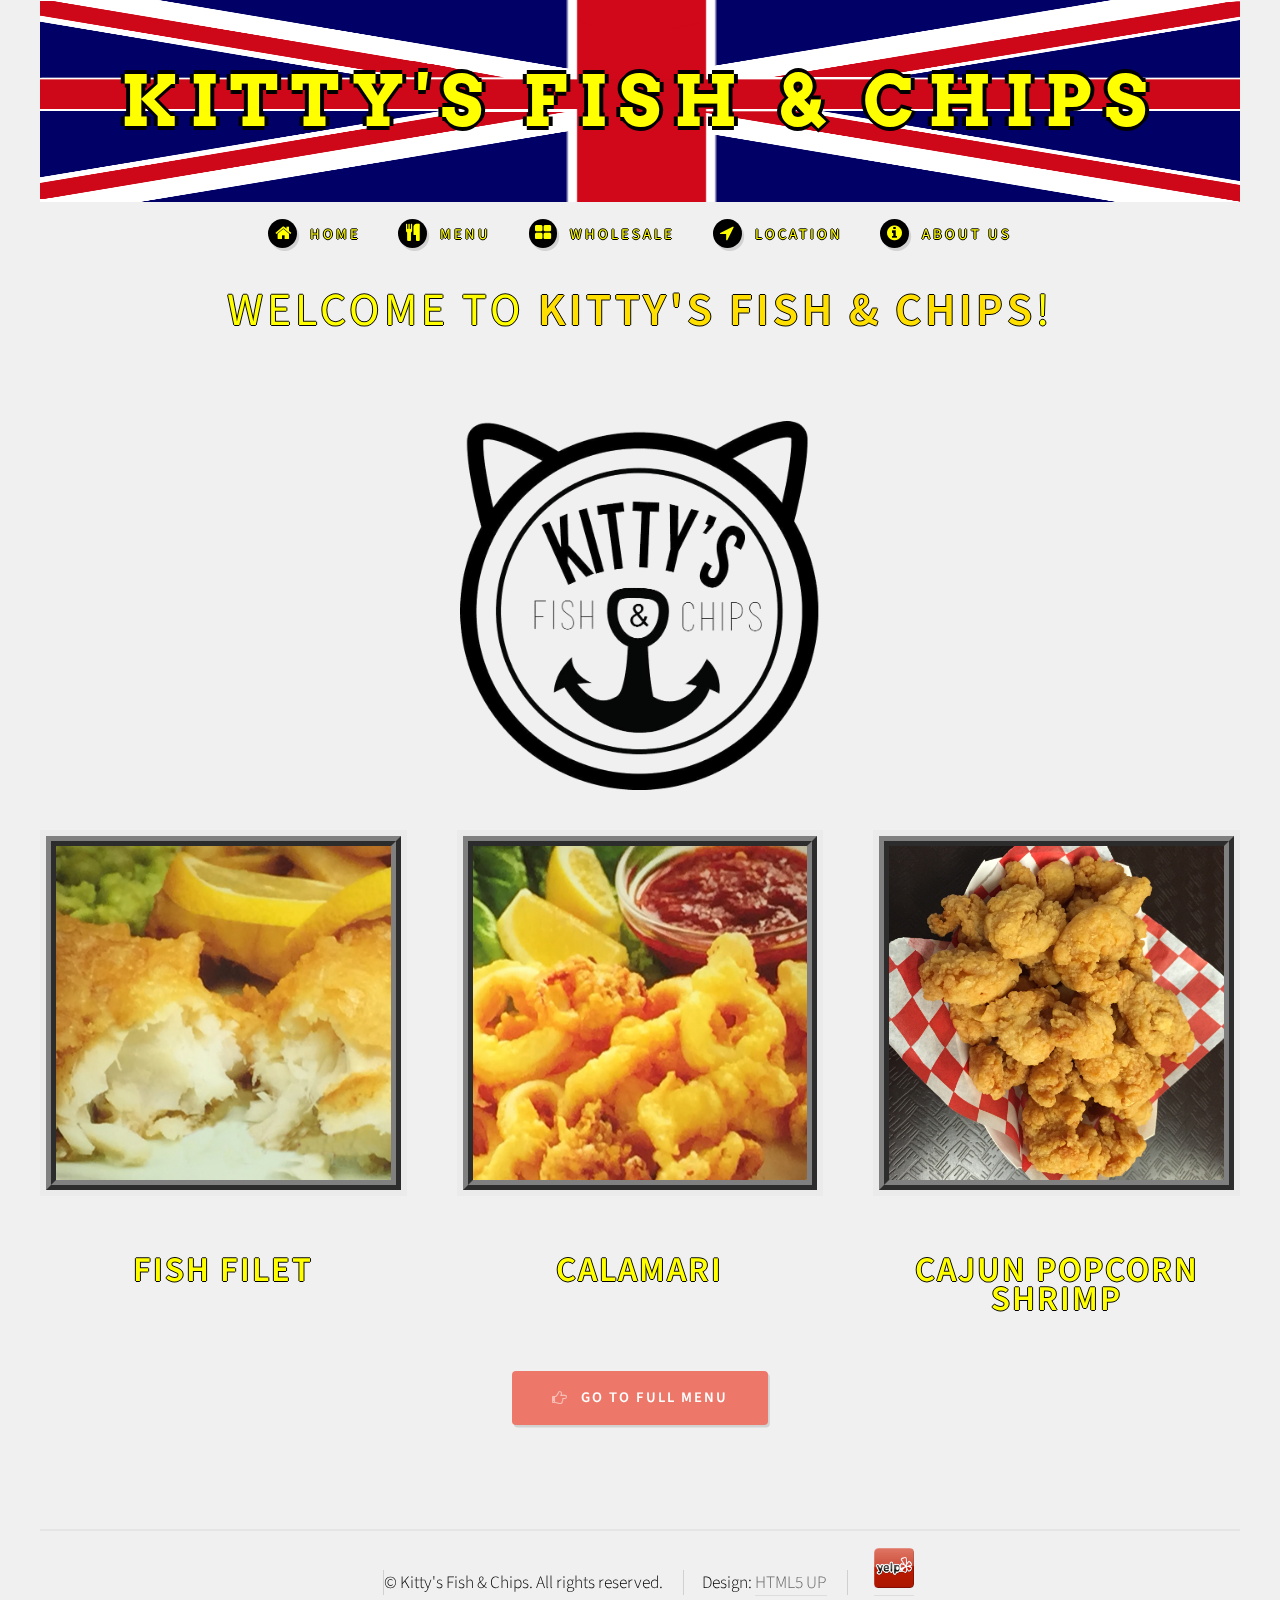
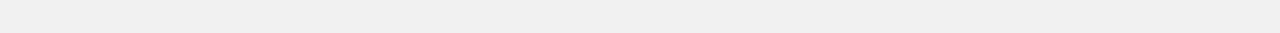
<file: html5up-strongly-typed/index.html>
<!DOCTYPE HTML>
<!--
	Strongly Typed by HTML5 UP
	html5up.net | @n33co
	Free for personal and commercial use under the CCA 3.0 license (html5up.net/license)
	# The original work has been modified.
-->
<html>
	<head>
		<title>Fish & Chips Home Page</title>
		<meta http-equiv="content-type" content="text/html; charset=UTF-8" />
		<meta name="description" content="Fish and Chips is a British Seafood Restaurant. There are many good varieties of food in this store." />
		<meta name="keywords" content="" />
		<!--[if lte IE 8]><script src="css/ie/html5shiv.js"></script><![endif]-->
		<script src="js/jquery.min.js"></script>
		<script src="js/jquery.dropotron.min.js"></script>
		<script src="js/skel.min.js"></script>
		<script src="js/skel-layers.min.js"></script>
		<script src="js/init.js"></script>
		<noscript>
			<link rel="stylesheet" href="css/skel.css" />
			<link rel="stylesheet" href="css/style.css" />
			<link rel="stylesheet" href="css/style-desktop.css" />
		</noscript>
		<!--[if lte IE 8]><link rel="stylesheet" href="css/ie/v8.css" /><![endif]-->
	</head>
	<body class="homepage">

		<!-- Header -->
			<div id="header-wrapper" class="container">
				<div id="header" class="container">
					
					<!-- Logo -->
						<h1><a href="index.html">Kitty's Fish & Chips</a></h1>
						<!-- <p>A PLACE FOR BRITISH SEAFOOD.</p> -->
						
				</div>
			</div>
			
		<!-- Features -->
			<div id="features-wrapper">
				<section id="features" class="container">
				
					<!-- Nav -->
						<nav id="nav">
							<ul>
								<li><a class="icon fa-home" href="index.html"><span>Home</span></a></li>
								<li><a class="icon fa-cutlery" href="menu.html"><span>Menu</span></a></li>
								<li><a class="icon fa-th-large" href="wholesale.html"><span>Wholesale</span></a></li>
								<li><a class="icon fa-location-arrow" href="location.html"><span>Location</span></a></li>
								<li><a class="icon fa-info-circle" href="about_us.html"><span>About Us</span></a></li>
							</ul>
						</nav>
					
					<!-- Features container -->
					<header>
						<h2>Welcome to <strong>Kitty's Fish & Chips</strong>!</h2>
<img src="images/Logo.png" alt="Smiley face" align="center" id="logoImg"><br>
					</header>
					<div class="row">
						<div class="4u">

							<!-- Featured Top 3 Sellers #1-->
								<section>
									<a class="image featured"><img src="images/Top 3/Top1Edit.png" id="top" alt="" /></a>
									<header>
										<h3>Fish Filet</h3>
									</header>
								</section>

						</div>
						<div class="4u">

							<!-- Featured Top 3 Sellers #2-->
								<section>
									<a class="image featured"><img id="top" src="images/Top 3/Top2Edit.png" alt="" /></a>
									<header>
										<h3>Calamari</h3>
									</header>
								</section>
								
						</div>
						<div class="4u">

							<!-- Featured Top 3 Sellers #3-->
								<section>
									<a class="image featured"><img src="images/Top 3/photo 3.jpg" id="top" alt="" /></a>
									<header>
										<h3>Cajun Popcorn Shrimp</h3>
									</header>
								</section>

						</div>
					</div>
					<ul class="actions">
						<li><a href="menu.html" class="button icon fa-hand-o-right">Go to Full Menu</a></li>
					</ul>
				</section>		
			</div>

		<!-- Footer -->
			<div id="copyright" class="container">
				<ul class="links">
					<li>
						&copy; Kitty's Fish & Chips. All rights reserved.
					</li>
					<li>
						Design: <a href="http://html5up.net">HTML5 UP</a>
					</li>
					<li>
						&nbsp;&nbsp;
						<a href="http://www.yelp.com/biz/h-salt-esquire-fish-and-chips-covina">
							<img src="images/etc/yelp-icon.png" id="yelpBdgFtr"/>
						</a>
					</li>
				</ul>
			</div>
	</body>
</html>
</file>
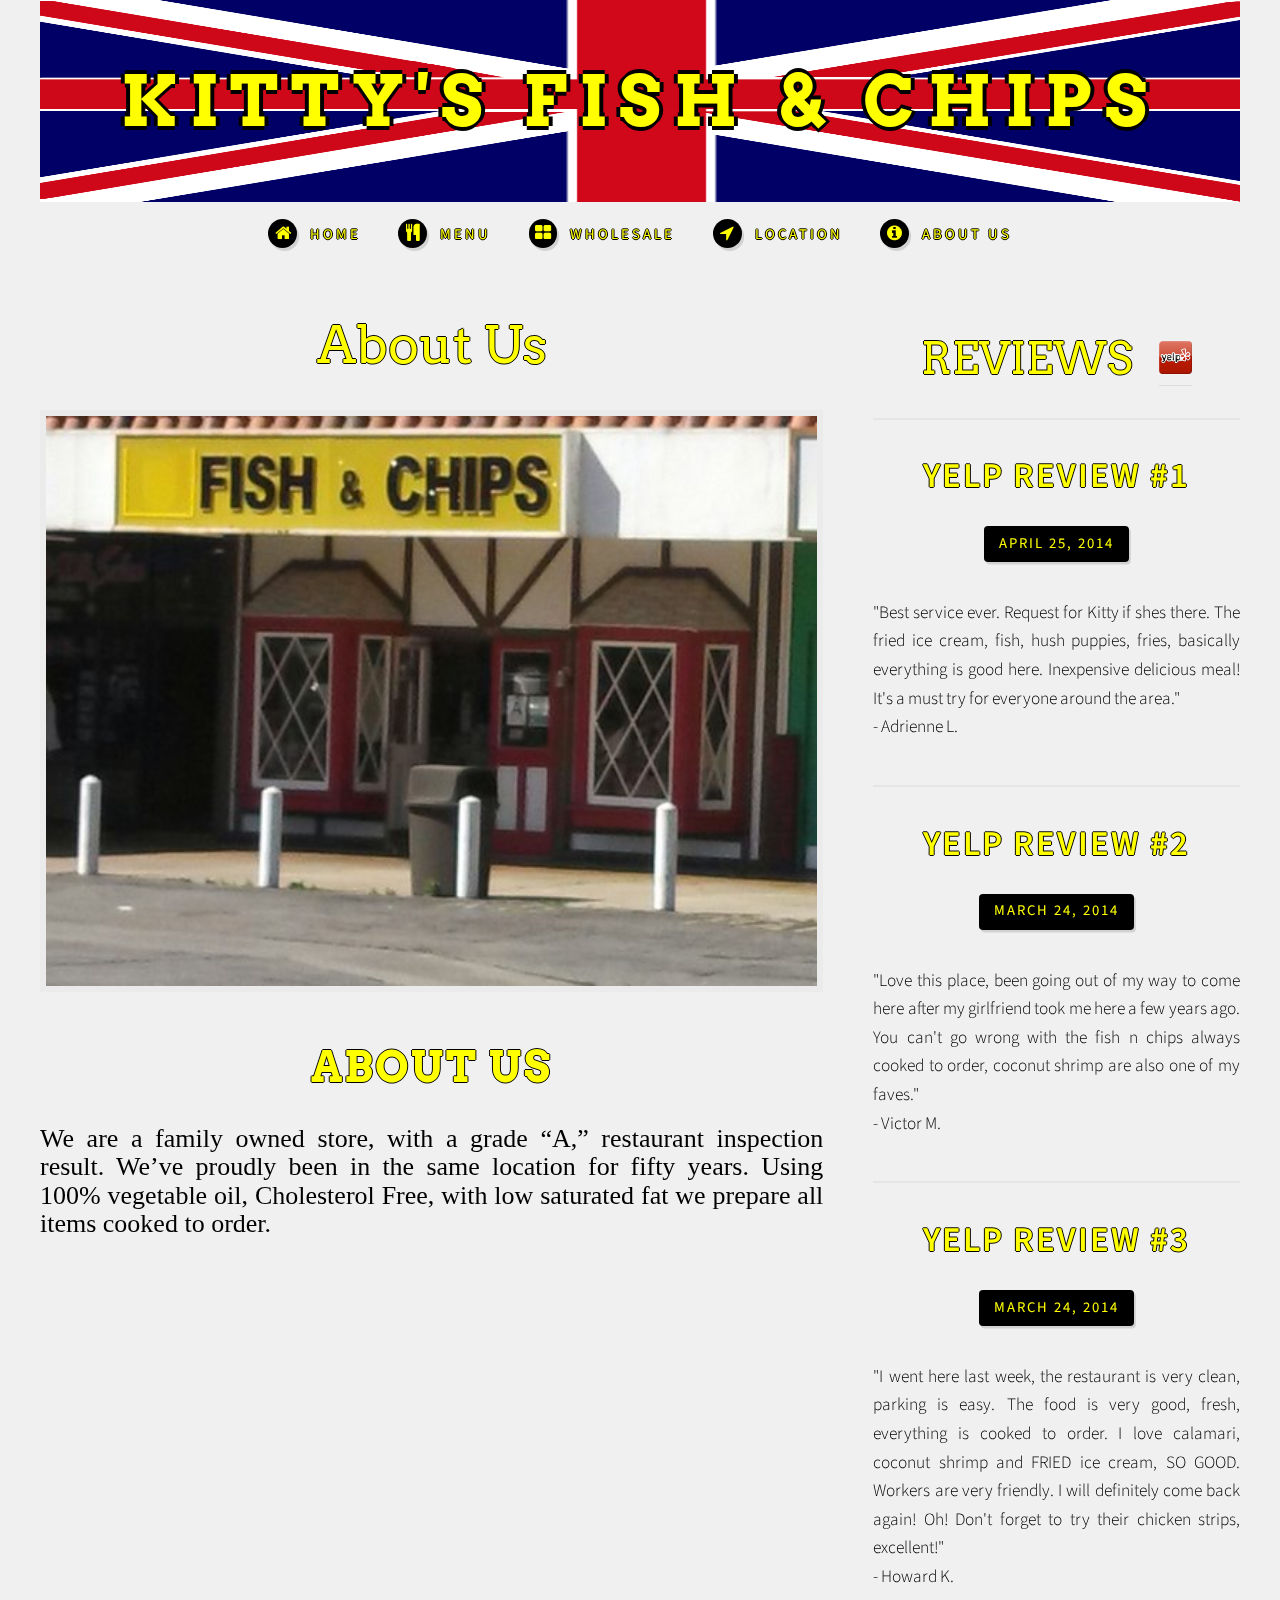
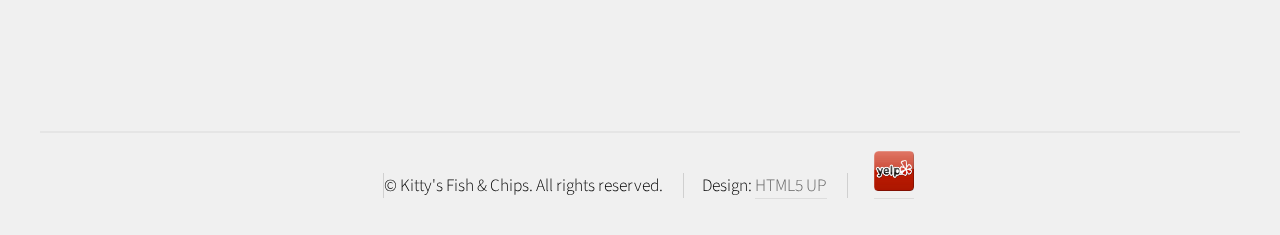
<file: html5up-strongly-typed/about_us.html>
<!DOCTYPE HTML>
<!--
	Strongly Typed by HTML5 UP
	html5up.net | @n33co
	Free for personal and commercial use under the CCA 3.0 license (html5up.net/license)
	# The original work has been modified.
-->
<html>
	<head>
		<title>About Us</title>
		<meta http-equiv="content-type" content="text/html; charset=UTF-8" />
		<meta name="description" content="" />
		<meta name="keywords" content="" />
		<!--[if lte IE 8]><script src="css/ie/html5shiv.js"></script><![endif]-->
		<script src="js/jquery.min.js"></script>
		<script src="js/jquery.dropotron.min.js"></script>
		<script src="js/skel.min.js"></script>
		<script src="js/skel-layers.min.js"></script>
		<script src="js/init.js"></script>
		<noscript>
			<link rel="stylesheet" href="css/skel.css" />
			<link rel="stylesheet" href="css/style.css" />
			<link rel="stylesheet" href="css/style-desktop.css" />
		</noscript>
		<!--[if lte IE 8]><link rel="stylesheet" href="css/ie/v8.css" /><![endif]-->
	</head>
	<body class="right-sidebar">

		<!-- Header -->
			<div id="header-wrapper" class="container">
				<div id="header" class="container">
					
					<!-- Logo -->
						<h1 id="logo"><a href="index.html">Kitty's Fish & Chips</a></h1>
						<!-- <p>A PLACE FOR BRITISH SEAFOOD.</p> -->
					

				</div>
			</div>
			
		<!-- Main -->
			<div id="main-wrapper">
				<div id="main" class="container">
					
					<!-- Nav -->
						<nav id="nav">
							<ul>
								<li><a class="icon fa-home" href="index.html"><span>Home</span></a></li>
								<li><a class="icon fa-cutlery" href="menu.html"><span>Menu</span></a></li>
								<li><a class="icon fa-th-large" href="wholesale.html"><span>Wholesale</span></a></li>
								<li><a class="icon fa-location-arrow" href="location.html"><span>Location</span></a></li>
								<li><a class="icon fa-info-circle" href="about_us.html"><span>About Us</span></a></li>
							</ul>
						</nav>
						
					<div class="row">
					
					
						<!-- Content -->
							<div id="content" class="8u">

								<!-- Post -->
									<article class="box post">
										<header>
											<div id="aboutPgN" align="center">About Us</div>
										</header>
										<span class="image featured"><img src="images/shopPic.jpg" alt="" /></span>
										<h3 id="aboutHeader">About Us</h3>
										<p id="aboutUs">We are a family owned store, with a grade “A,” restaurant inspection result. We’ve proudly been in the same location for fifty years. Using 100% vegetable oil, Cholesterol Free, with low saturated fat we prepare all items cooked to order. </p>
									</article>
							
							</div>
							
						<!-- Sidebar -->
							<div id="sidebar" class="4u">
							
								<!-- Excerpts -->
									<section>
									<div class="row">
										<ul class="divided">
											<div id="sectionName">
												REVIEWS&nbsp;&nbsp;
												<a href="http://www.yelp.com/biz/h-salt-esquire-fish-and-chips-covina">
													<img src="images/etc/yelp-icon.png" id="yelpBdg"/>
												</a>
											</div>
											<li>

												<!-- Reviews -->
													<article class="box excerpt">
														<header>
															<h3><a >Yelp Review #1</a></h3>
															<span class="date">April 25, 2014</span>
														</header>
														<p>"Best service ever. Request for Kitty if shes there. The fried ice cream, fish, hush puppies, fries,  basically everything is good here. Inexpensive delicious meal! It's a must try for everyone around the area."<br>- Adrienne L.</p>
													</article>

											</li>
											<li>

												<!-- Reviews -->
													<article class="box excerpt">
														<header>
															<h3><a >Yelp Review #2</a></h3>
															<span class="date">March 24, 2014</span>
														</header>
														<p>"Love this place, been going out of my way to come here after my girlfriend took me here a few years ago. You can't go wrong with the fish n chips always cooked to order, coconut shrimp are also one of my faves."<br>- Victor M.</p>
													</article>

											</li>
											<li>

												<!-- Reviews -->
													<article class="box excerpt">
														<header>
															<h3><a >Yelp Review #3</a></h3>
															<span class="date">March 24, 2014</span>		
														</header>
														<p>"I went here last week, the restaurant is very clean, parking is easy. The food is very good, fresh, everything is cooked to order. I love calamari, coconut shrimp and FRIED ice cream, SO GOOD. Workers are very friendly. I will definitely come back again! Oh! Don't forget to try their chicken strips, excellent!"<br>- Howard K.</p>
													</article>

											</li>
										</ul>
									</div>
									</section>
									
							</div>

					</div>
				</div>
			</div>

		<!-- Footer -->
			<div id="copyright" class="container">
				<ul class="links">
					<li>
						&copy; Kitty's Fish & Chips. All rights reserved.
					</li>
					<li>
						Design: <a href="http://html5up.net">HTML5 UP</a>
					</li>
					<li>
						&nbsp;&nbsp;
						<a href="http://www.yelp.com/biz/h-salt-esquire-fish-and-chips-covina">
							<img src="images/etc/yelp-icon.png" id="yelpBdgFtr"/>
						</a>
					</li>
				</ul>
			</div>
	</body>
</html>
</file>
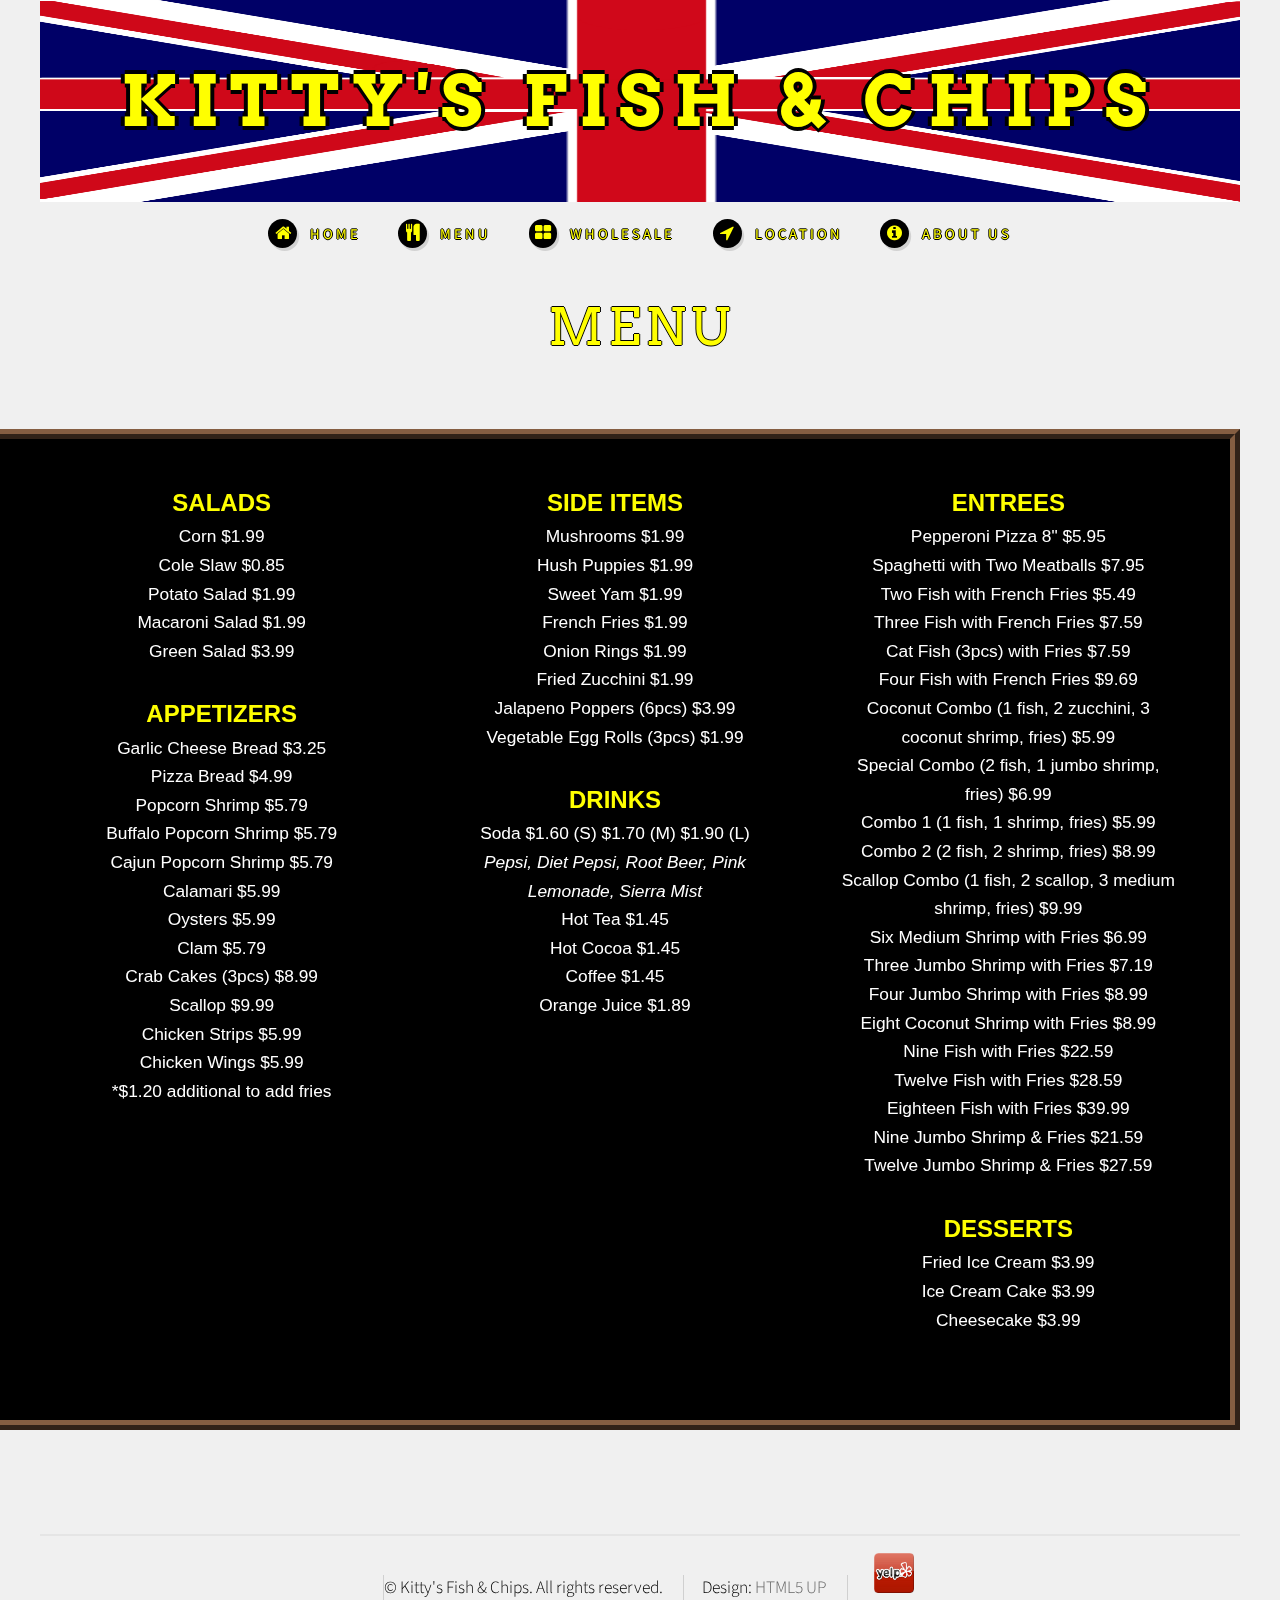
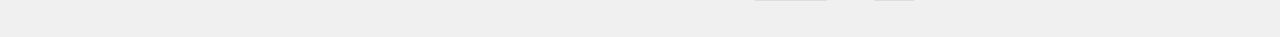
<file: html5up-strongly-typed/menu.html>
<!DOCTYPE HTML>
<!--
	Strongly Typed by HTML5 UP
	html5up.net | @n33co
	Free for personal and commercial use under the CCA 3.0 license (html5up.net/license)
	# The original work has been modified.
-->
<html>
	<head>
		<title>Menu</title>
		<meta http-equiv="content-type" content="text/html; charset=UTF-8" />
		<meta name="description" content="" />
		<meta name="keywords" content="" />
		<!--[if lte IE 8]><script src="css/ie/html5shiv.js"></script><![endif]-->
		<script src="js/jquery.min.js"></script>
		<script src="js/jquery.dropotron.min.js"></script>
		<script src="js/skel.min.js"></script>
		<script src="js/skel-layers.min.js"></script>
		<script src="js/init.js"></script>
		<noscript>
			<link rel="stylesheet" href="css/skel.css" />
			<link rel="stylesheet" href="css/style.css" />
			<link rel="stylesheet" href="css/style-desktop.css" />
		</noscript>
		<!--[if lte IE 8]><link rel="stylesheet" href="css/ie/v8.css" /><![endif]-->
	</head>
	<body class="no-sidebar">

		<!-- Header -->
			<div id="header-wrapper" class="container">
				<div id="header" class="container">
					
					<!-- Logo -->
						<h1 id="logo"><a href="index.html">Kitty's Fish & Chips</a></h1>
						<!-- <p>A PLACE FOR BRITISH SEAFOOD.</p> -->
					

				</div>
			</div>
			
		<!-- Main -->
			<div id="main-wrapper">
				<div id="main" class="container">
					<!-- Nav -->
						<nav id="nav">
							<ul>
								<li><a class="icon fa-home" href="index.html"><span>Home</span></a></li>
								<li><a class="icon fa-cutlery" href="menu.html"><span>Menu</span></a></li>
								<li><a class="icon fa-th-large" href="wholesale.html"><span>Wholesale</span></a></li>
								<li><a class="icon fa-location-arrow" href="location.html"><span>Location</span></a></li>
								<li><a class="icon fa-info-circle" href="about_us.html"><span>About Us</span></a></li>
							</ul>
						</nav>
					<div id="content">

						<!-- Post -->
						<article class="box post">
							<header>
								<h2 id="pageName">Menu</h2>
							</header>
							<br>
							<div class="row" id="menuContain">
								<div class="4u">
									<section>
										<div class="row" id="menu_center">
											<div class="12u mp0">
												<h4>Salads</h4>
												<ul class="icons">
													<li >Corn $1.99</li>
													<li >Cole Slaw $0.85</li>
													<li >Potato Salad $1.99</li>
													<li >Macaroni Salad $1.99</li>
													<li >Green Salad $3.99</li>
												</ul>
												<h4>Appetizers</h4>
												<ul class="icons">
													<li >Garlic Cheese Bread $3.25</li>
													<li >Pizza Bread $4.99</li>
													<li >Popcorn Shrimp $5.79</li>
													<li >Buffalo Popcorn Shrimp $5.79</li>
													<li >Cajun Popcorn Shrimp $5.79</li>
													<li >Calamari $5.99</li>
													<li >Oysters $5.99</li>
													<li >Clam $5.79</li>
													<li >Crab Cakes (3pcs) $8.99</li>
													<li >Scallop $9.99</li>
													<li >Chicken Strips $5.99</li>
													<li >Chicken Wings $5.99</li>
													<li >*$1.20 additional to add fries</li>
												</ul>
											</div>
										</div>
									</section>
								</div>
								<div class="4u">
									<section>
										<div class="row">
											<div class="12u mp0" id="menu_center">
												<h4>Side Items</h4>
												<ul class="icons">
													<li >Mushrooms $1.99</li>
													<li >Hush Puppies $1.99</li>
													<li >Sweet Yam $1.99</li>
													<li >French Fries $1.99	</li>
													<li >Onion Rings $1.99</li>
													<li >Fried Zucchini $1.99</li>
													<li >Jalapeno Poppers (6pcs) $3.99</li>
													<li >Vegetable Egg Rolls (3pcs) $1.99</li>
												</ul>
												<h4>Drinks</h4>
												<ul class="icons">
													<li >
														Soda $1.60 (S) $1.70 (M) $1.90 (L)</br>
														<i>Pepsi, Diet Pepsi, Root Beer, Pink Lemonade, Sierra Mist</i>
													</li>
													<li >Hot Tea $1.45</li>
													<li >Hot Cocoa $1.45</li>
													<li >Coffee $1.45</li>
													<li >Orange Juice $1.89</li>
												</ul>
											</div>
										</div>
									</section>
								</div>
								<div class="4u">
									<section>
										<div class="row">
											<div  class="12u mp0" id="menu_center">
												<h4>Entrees</h4>
												<ul class="icons">
													<li >Pepperoni Pizza 8" $5.95</li>
													<li >Spaghetti with Two Meatballs $7.95</li>
													<li >Two Fish with French Fries $5.49</li>
													<li >Three Fish with French Fries $7.59</li>
													<li >Cat Fish (3pcs) with Fries $7.59</li>
													<li >Four Fish with French Fries $9.69</li>
													<li >Coconut Combo (1 fish, 2 zucchini, 3 coconut shrimp, fries) $5.99</li>
													<li >Special Combo (2 fish, 1 jumbo shrimp, fries) $6.99</li>
													<li >Combo 1 (1 fish, 1 shrimp, fries) $5.99</li>
													<li >Combo 2 (2 fish, 2 shrimp, fries) $8.99</li>
													<li >Scallop Combo (1 fish, 2 scallop, 3 medium shrimp, fries) $9.99</li>
													<li >Six Medium Shrimp with Fries $6.99</li>
													<li >Three Jumbo Shrimp with Fries $7.19</li>
													<li >Four Jumbo Shrimp with Fries $8.99</li>
													<li >Eight Coconut Shrimp with Fries $8.99</li>
													<li >Nine Fish with Fries $22.59</li>
													<li >Twelve Fish with Fries $28.59</li>
													<li >Eighteen Fish with Fries $39.99</li>
													<li >Nine Jumbo Shrimp & Fries $21.59</li>
													<li >Twelve Jumbo Shrimp & Fries $27.59</li>
												</ul>
												<h4>Desserts</h4>
												<ul class="icons">
													<li >Fried Ice Cream $3.99</li>
													<li >Ice Cream Cake $3.99</li>
													<li >Cheesecake $3.99</li>
												</ul>
											</div>
										</div>
									</section>
								</div>
							</div>
					
					</div>
				</div>
			</div>

		<!-- Footer -->
			<div id="copyright" class="container">
				<ul class="links">
					<li>
						&copy; Kitty's Fish & Chips. All rights reserved.
					</li>
					<li>
						Design: <a href="http://html5up.net">HTML5 UP</a>
					</li>
					<li>
						&nbsp;&nbsp;
						<a href="http://www.yelp.com/biz/h-salt-esquire-fish-and-chips-covina">
							<img src="images/etc/yelp-icon.png" id="yelpBdgFtr"/>
						</a>
					</li>
				</ul>
			</div>
	</body>
</html>
</file>
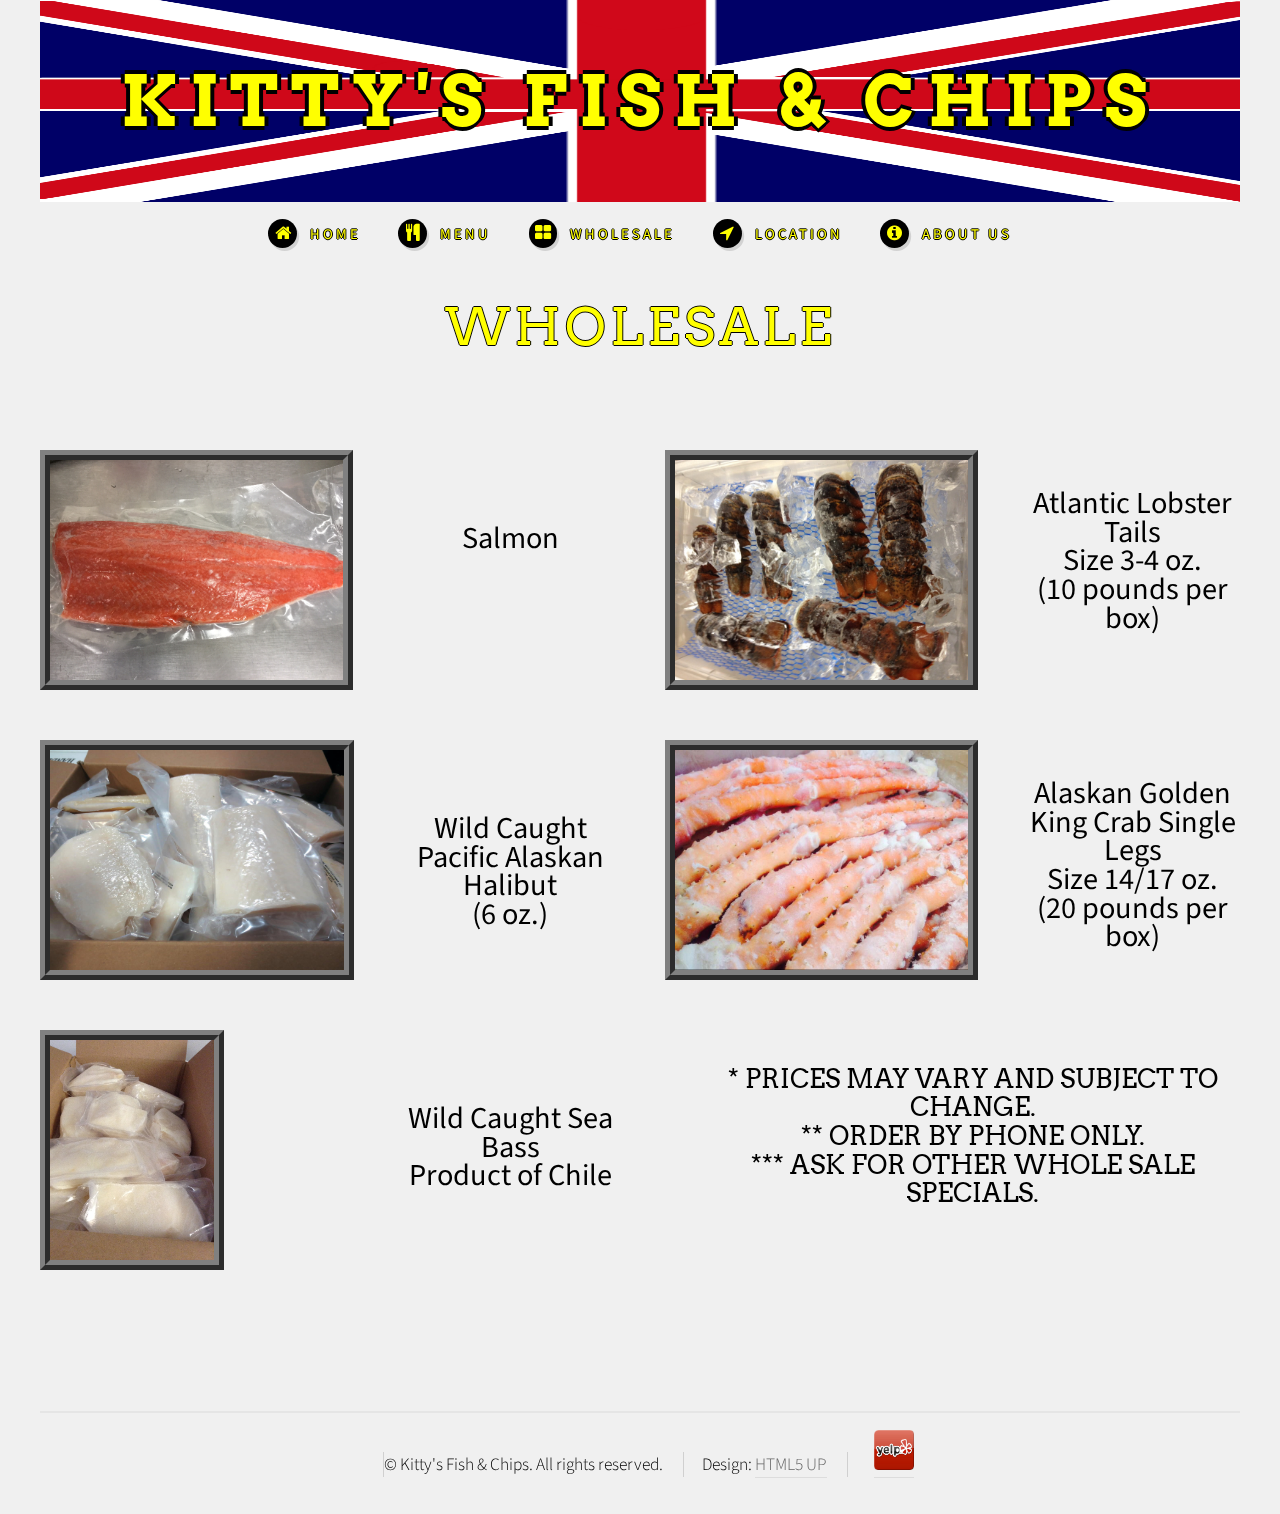
<file: html5up-strongly-typed/wholesale.html>
<!DOCTYPE HTML>
<!--
	Strongly Typed by HTML5 UP
	html5up.net | @n33co
	Free for personal and commercial use under the CCA 3.0 license (html5up.net/license)
	# The original work has been modified.
-->
<html>
	<head>
		<title>Whole Sale</title>
		<meta http-equiv="content-type" content="text/html; charset=utf-8" />
		<meta name="description" content="" />
		<meta name="keywords" content="" />
		<!--[if lte IE 8]><script src="css/ie/html5shiv.js"></script><![endif]-->
		<script src="js/jquery.min.js"></script>
		<script src="js/jquery.dropotron.min.js"></script>
		<script src="js/skel.min.js"></script>
		<script src="js/skel-layers.min.js"></script>
		<script src="js/init.js"></script>
		<noscript>
			<link rel="stylesheet" href="css/skel.css" />
			<link rel="stylesheet" href="css/style.css" />
			<link rel="stylesheet" href="css/style-desktop.css" />
		</noscript>
		<!--[if lte IE 8]><link rel="stylesheet" href="css/ie/v8.css" /><![endif]-->
	</head>
	<body class="no-sidebar">

		<!-- Header -->
			<div id="header-wrapper" class="container">
				<div id="header" class="container">
					
					<!-- Logo -->
						<!-- Logo -->
						<h1 id="logo"><a href="index.html">Kitty's Fish & Chips</a></h1>
						<!-- <p>A PLACE FOR BRITISH SEAFOOD.</p> -->
					

				</div>
			</div>
			
		<!-- Main -->
			<div id="main-wrapper">
				<div id="main" class="container">
					
					<!-- Nav -->
						<nav id="nav">
							<ul>
								<li><a class="icon fa-home" href="index.html"><span>Home</span></a></li>
								<li><a class="icon fa-cutlery" href="menu.html"><span>Menu</span></a></li>
								<li><a class="icon fa-th-large" href="wholesale.html"><span>Wholesale</span></a></li>
								<li><a class="icon fa-location-arrow" href="location.html"><span>Location</span></a></li>
								<li><a class="icon fa-info-circle" href="about_us.html"><span>About Us</span></a></li>
							</ul>
						</nav>
				
					<div class="row">
					
						<!-- Content -->
						<div id="content" class="12u important(collapse)">
						
							<!-- Post -->
							<article class="box post">
								<header>
									<h2 id="pageName">Wholesale</h2>
								</header>
								<div class="row">
									<div class="6u">
										<section>
											<div class="row">
												<div class="12u mp0">
													<ul class="icons">
														<li>
															<div class="row">
																<div class="12u mp0">
																	<div>
																		<image src="images/Restaurant Pics/Used/IMG_5949.jpg" id="w_img"/>
																	</div>
																	<div id="w_p">
																		Salmon
																	</div>
																</div>
															</div>
														</li>
														<br>
														<li>
															<div class="row">
																<div class="12u mp0">
																	<div>
																		<image src="images/Restaurant Pics/Used/IMG_5952.jpg" id="w_img"/>
																	</div>
																	<div id="w_p">
																		Wild Caught Pacific Alaskan Halibut<br>
																		(6 oz.)
																	</div>
																</div>
															</div>
														</li>
														<br>
														<li>
															<div class="row">
																<div class="12u mp0">
																	<div>
																		<image src="images/Restaurant Pics/Used/IMG_5954.jpg" id="w_img"/>
																	</div>
																	<div id="w_p">
																		Wild Caught Sea Bass<br>
																		Product of Chile
																	</div>
																</div>
															</div>
														</li>
													</ul>
												</div>
											</div>
										</section>
									</div>
									<div class="6u">
										<section>
											<div class="row">
												<div class="12u mp0">
													<ul class="icons">
														<li>
															<div class="row">
																<div class="12u mp0">
																	<div>
																		<image src="images/Restaurant Pics/Used/IMG_5957.jpg" id="w_img"/>
																	</div>
																	<div id="w_p_2">
																		Atlantic Lobster Tails<br>
																		Size 3-4 oz.<br>
																		(10 pounds per box)
																	</div>
																</div>
															</div>
														</li>
														<br>
														<li>
															<div class="row">
																<div class="12u mp0">
																	<div>
																		<image src="images/Restaurant Pics/Used/IMG_5959.png" id="w_img"/>
																	</div>
																	<div id="w_p_2">
																		Alaskan Golden King Crab Single Legs<br>
																		Size 14/17 oz.<br>
																		(20 pounds per box)
																	</div>
																</div>
															</div>
														</li>
													</ul>
												</div>
											</div>
											<div id="w_caption">
												* PRICES MAY VARY AND SUBJECT TO CHANGE.
												<br>
												** ORDER BY PHONE ONLY.
												<br>
												*** ASK FOR OTHER WHOLE SALE SPECIALS.
											</div>
										</section>
									</div>
								</div>
							</article>
						</div>
					</div>
				</div>
			</div>

		<!-- Footer -->
			<div id="copyright" class="container">
				<ul class="links">
					<li>
						&copy; Kitty's Fish & Chips. All rights reserved.
					</li>
					<li>
						Design: <a href="http://html5up.net">HTML5 UP</a>
					</li>
					<li>
						&nbsp;&nbsp;
						<a href="http://www.yelp.com/biz/h-salt-esquire-fish-and-chips-covina">
							<img src="images/etc/yelp-icon.png" id="yelpBdgFtr"/>
						</a>
					</li>
				</ul>
			</div>
	</body>
</html>
</file>
<file: html5up-strongly-typed/css/style-desktop.css>
/*
	Strongly Typed by HTML5 UP
	html5up.net | @n33co
	Free for personal and commercial use under the CCA 3.0 license (html5up.net/license)
*/

/*********************************************************************************/
/* Basic                                                                         */
/*********************************************************************************/

	body,input,textarea,select
	{
		line-height: 1.65em;
		font-size: 13pt;
	}

	h2
	{
		font-size: 2.65em;
		font-weight: 400;
		letter-spacing: 4px;
		margin: 0 0 1.5em 0;
		line-height: 1.75em;
	}

	h3
	{
		font-size: 2em;
		letter-spacing: 2px;
		margin: 0 0 1em 0;
	}

	/* Table */
	
		table
		{
		}
		
			table.default
			{
			}
			
				table.default thead
				{
					font-size: 0.85em;
					letter-spacing: 2px;
				}

	/* Button */
		
		input[type="button"],
		input[type="submit"],
		input[type="reset"],
		.button
		{
			font-size: 0.85em;
			letter-spacing: 2px;
			padding: 0.85em 2.75em 0.85em 2.75em;
		}
		
	/* List */

		ul.actions
		{
		}
		
			ul.actions li
			{
				display: inline-block;
				margin-left: 1em;
			}
			
			ul.actions li:first-child
			{
				margin-left: 0;
			}

		ul.divided
		{
		}

			ul.divided li
			{
				margin: 2.5em 0 0 0;
				padding: 2.5em 0 0 0;
			}

	/* Box */

		.box
		{
		}

			.box.post
			{
			}
			
				.no-sidebar .box.post > header
				{
					text-align: center;
				}

			.box.excerpt
			{
			}
			
				.box.excerpt .date
				{
					display: inline-block;
					font-size: 0.85em;
					letter-spacing: 2px;
					padding: 0.25em 1em 0.25em 1em;
					margin: 0 0 2.5em 0;
				}

/*********************************************************************************/
/* Wrappers                                                                      */
/*********************************************************************************/

	#header-wrapper
	{
	}

	#features-wrapper
	{
		padding: 4em 0 6em 0;
	}
	
	#banner-wrapper
	{
		padding: 3em 0 3em 0;
	}
	
	#main-wrapper
	{
		padding: 4em 0 6em 0;
	}
	
	#footer-wrapper
	{
		padding: 6em 0 8em 0;
	}

/*********************************************************************************/
/* Header                                                                        */
/*********************************************************************************/

	#header
	{
		padding: 5em 0 5em 0;
	}
	
		#header h1
		{
			font-size: 4em;
			letter-spacing: 13px;
		}
		
		#header p
		{
			margin: 2.5em 0 0 0;
			font-size: 0.85em;
			letter-spacing: 3px;
		}

/*********************************************************************************/
/* Nav                                                                           */
/*********************************************************************************/

	#nav
	{
		position: absolute;
		top: 1em;
		left: 0;
		width: 100%;
	}

		#nav > ul > li
		{
			display: inline-block;
			padding-right: 2em;
		}
		
			#nav > ul > li:last-child
			{
				padding-right: 0;
			}

			#nav > ul > li > a
			{
				display: block;
			}

				#nav > ul > li > a > span
				{
					font-size: 0.85em;
					letter-spacing: 3px;
				}

			#nav > ul > li > ul
			{
				display: none;
			}
	
	.dropotron
	{
		text-align: left;
		border: solid 1px #e5e5e5;
		border-radius: 4px;
		background: #fff;
		background: rgba(255,255,255,0.965);
		box-shadow: 0px 2px 2px 0px rgba(0,0,0,0.1);
		padding: 0.75em 0 0.5em 0;
		min-width: 12em;
		margin-top: -moz-calc(-0.5em + 1px);
		margin-top: -webkit-calc(-0.5em + 1px);
		margin-top: -o-calc(-0.5em + 1px);
		margin-top: -ms-calc(-0.5em + 1px);
		margin-top: calc(-0.5em + 1px);
		margin-left: -2px;
	}
	
		.dropotron.level-0
		{
			margin-top: 1.5em;
			margin-left: -1em;
		}

			.dropotron.level-0:after
			{
				content: '';
				display: block;
				position: absolute;
				left: 1.25em;
				top: -moz-calc(-0.75em + 1px);
				top: -webkit-calc(-0.75em + 1px);
				top: -o-calc(-0.75em + 1px);
				top: -ms-calc(-0.75em + 1px);
				top: calc(-0.75em + 1px);
				border-left: solid 0.75em rgba(255,255,255,0);
				border-right: solid 0.75em rgba(255,255,255,0);
				border-bottom: solid 0.75em #fff;
			}

			.dropotron.level-0:before
			{
				content: '';
				display: block;
				position: absolute;
				left: 1.25em;
				top: -0.75em;
				border-left: solid 0.75em rgba(255,255,255,0);
				border-right: solid 0.75em rgba(255,255,255,0);
				border-bottom: solid 0.75em #ccc;
			}

		.dropotron span,
		.dropotron a
		{
			display: block;
			padding: 0.3em 1em 0.3em 1em;
			border: 0;
			border-top: solid 1px #f0f0f0;
			outline: 0;
		}

		.dropotron li:first-child > span,
		.dropotron li:first-child > a
		{
			border-top: 0;
			padding-top: 0;
		}
		
		.dropotron li:hover > span,
		.dropotron li:hover > a
		{
			color: #ed786a;
			-moz-transition: color 0.25s ease-in-out, border-bottom-color 0.25s ease-in-out;
			-webkit-transition: color 0.25s ease-in-out, border-bottom-color 0.25s ease-in-out;
			-o-transition: color 0.25s ease-in-out, border-bottom-color 0.25s ease-in-out;
			-ms-transition: color 0.25s ease-in-out, border-bottom-color 0.25s ease-in-out;
			transition: color 0.25s ease-in-out, border-bottom-color 0.25s ease-in-out;
		}
	
/*********************************************************************************/
/* Banner                                                                        */
/*********************************************************************************/
	
	#banner
	{
		padding: 10em 0 10em 0;
	}
	
		#banner p
		{
			font-size: 2em;
			line-height: 1.5em;
			letter-spacing: 4px;
		}
		
		#banner:before,
		#banner:after
		{
			content: '';
			display: block;
			position: absolute;
			top: 50%;
			width: 35px;
			height: 141px;
			margin-top: -70px;
			background: url('images/bracket.svg');
			opacity: 0.15;
		}
		
		#banner:before
		{
			left: 0;
		}
		
		#banner:after
		{
			right: 0;
			-moz-transform: scaleX(-1);
			-webkit-transform: scaleX(-1);
			-o-transform: scaleX(-1);
			-ms-transform: scaleX(-1);
			transform: scaleX(-1);
		}
		
/*********************************************************************************/
/* Content                                                                       */
/*********************************************************************************/
	
	#content
	{
	}

		#content > section,
		#content > article
		{
			margin: 5em 0 0 0;
			padding: 5em 0 0 0;
		}
		
		#content > section:first-child,
		#content > article:first-child
		{
			margin: 0;
			padding: 0;
		}
	
/*********************************************************************************/
/* Sidebar                                                                       */
/*********************************************************************************/
	
	#sidebar
	{
	}

		#sidebar > section,
		#sidebar > article
		{
			margin: 5em 0 0 0;
			padding: 5em 0 0 0;
		}
		
		#sidebar > section:first-child,
		#sidebar > article:first-child
		{
			margin: 0;
			padding: 0;
		}

/*********************************************************************************/
/* Copyright                                                                     */
/*********************************************************************************/

	#copyright
	{
		/*margin-top: 1em;*/
		padding-top: 1em;
	}

/*********************************************************************************/
/* Google Maps                                                                   */
/*********************************************************************************/
	
	#middle
	{
		height: 480px;
    }
	
	#middlecontent 
	{
		font: normal 16px "Trebuchet MS", Arial, Helvetica, sans-serif;
		padding: 10px 0px 10px 200px;
	}
	
	#middleContent_2
	{
		font: normal 16px "Trebuchet MS", Arial, Helvetica, sans-serif;
		padding: 0px 20px;
		width: 500px;
	}
	
	#map-canvas
	{
		width: 500px;
		height:	455px;
	}
	
/*********************************************************************************/
/* Other Edits                                                                  */
/*********************************************************************************/

	#logoImg
	{
		height: 30%;
		width: 30%;
		padding: 0px 0px 30px 0px;
	}

	#top
	{
		height: 50%;
	}
	
	#w_img
	{
		height: 240px;
		float: left;
	}
	
	#pageName
	{
		font-size: 3em;
	}
	
	#aboutPgN
	{
		font-size: 3em;
		padding: 50px 0px 50px 0px;
	}
	
	#w_p
	{
		width: 250px;
		padding: 75px 0px 0px 40px;
		font-size: 1.75em;
		font-weight: 400;
	}
	
	#w_p_2
	{
		width: 255px;
		padding: 40px 0px 0px 40px;
		font-size: 1.75em;
		font-weight: 400;
	}
	
	#sectionName
	{
		padding: 70px 0px 0px 0px;
		font-size:  2.5em;
	}

	#aboutUs
	{
		font-size: 1.5em;
	}
	
	#aboutHeader
	{
		font-size: 2.5em;
	}
	
	#w_caption
	{
		padding: 50px 0px 0px 40px;
		font-size: 1.5em;
		font-weight: 400;
	}
</file>
<file: html5up-strongly-typed/css/ie/v8.css>
/*
	Strongly Typed by HTML5 UP
	html5up.net | @n33co
	Free for personal and commercial use under the CCA 3.0 license (html5up.net/license)
*/

/*********************************************************************************/
/* Basic                                                                         */
/*********************************************************************************/

	form input[type="text"],
	form input[type="email"],
	form input[type="password"],
	form select,
	form textarea,
	input[type="button"],
	input[type="submit"],
	input[type="reset"],
	.button,
	.box.excerpt .date
	{
		position: relative;
		-ms-behavior: url('css/ie/PIE.htc');
	}

	/* Sections/Article */
	
		section,
		article
		{
		}
		
			section > .last-child,
			article > .last-child
			{
				margin-bottom: 0;
			}

			section.last-child,
			article.last-child
			{
				margin-bottom: 0;
			}
			
/*********************************************************************************/
/* Wrappers                                                                      */
/*********************************************************************************/

	#banner-wrapper
	{
	}

		#banner-wrapper .inner
		{
			-ms-behavior: url('css/ie/backgroundsize.min.htc');
		}
</file>
<file: html5up-strongly-typed/css/skel.css>
/* Resets (http://meyerweb.com/eric/tools/css/reset/ | v2.0 | 20110126 | License: none (public domain)) */

	html,body,div,span,applet,object,iframe,h1,h2,h3,h4,h5,h6,p,blockquote,pre,a,abbr,acronym,address,big,cite,code,del,dfn,em,img,ins,kbd,q,s,samp,small,strike,strong,sub,sup,tt,var,b,u,i,center,dl,dt,dd,ol,ul,li,fieldset,form,label,legend,table,caption,tbody,tfoot,thead,tr,th,td,article,aside,canvas,details,embed,figure,figcaption,footer,header,hgroup,menu,nav,output,ruby,section,summary,time,mark,audio,video{margin:0;padding:0;border:0;font-size:100%;font:inherit;vertical-align:baseline;}article,aside,details,figcaption,figure,footer,header,hgroup,menu,nav,section{display:block;}body{line-height:1;}ol,ul{list-style:none;}blockquote,q{quotes:none;}blockquote:before,blockquote:after,q:before,q:after{content:'';content:none;}table{border-collapse:collapse;border-spacing:0;}body{-webkit-text-size-adjust:none}

/* Box Model */

	*, *:before, *:after {
		-moz-box-sizing: border-box;
		-webkit-box-sizing: border-box;
		box-sizing: border-box;
	}

/* Container */

	.container {
		margin-left: auto;
		margin-right: auto;

		/* width: (containers) */
		width: 1200px;
	}

	/* Modifiers */

		/* 125% */
			.container.\31 25\25 {
				width: 100%;

				/* max-width: (containers * 1.25) */
				max-width: 1500px;

				/* min-width: (containers) */
				min-width: 1200px;
			}

		/* 75% */
			.container.\37 5\25 {

				/* width: (containers * 0.75) */
				width: 900px;

			}

		/* 50% */
			.container.\35 0\25 {

				/* width: (containers * 0.50) */
				width: 600px;

			}

		/* 25% */
			.container.\32 5\25 {

				/* width: (containers * 0.25) */
				width: 300px;

			}

/* Grid */

	.row {
		border-bottom: solid 1px transparent;
	}

	.row > * {
		float: left;
	}

	.row:after, .row:before {
		content: '';
		display: block;
		clear: both;
		height: 0;
	}

	.row.uniform > * > :first-child {
		margin-top: 0;
	}

	.row.uniform > * > :last-child {
		margin-bottom: 0;
	}

	/* Gutters */

		/* Normal */

			.row > * {
				/* padding: (gutters.horizontal) 0 0 (gutters.vertical) */
				padding: 40px 0 0 40px;
			}

			.row {
				/* margin: -(gutters.horizontal) 0 -1px -(gutters.vertical) */
				margin: -40px 0 -1px -40px;
			}

			.row.uniform > * {
				/* padding: (gutters.vertical) 0 0 (gutters.vertical) */
				padding: 40px 0 0 40px;
			}

			.row.uniform {
				/* margin: -(gutters.vertical) 0 -1px -(gutters.vertical) */
				margin: -40px 0 -1px -40px;
			}

		/* 200% */

			.row.\32 00\25 > * {
				/* padding: (gutters.horizontal) 0 0 (gutters.vertical) */
				padding: 80px 0 0 80px;
			}

			.row.\32 00\25 {
				/* margin: -(gutters.horizontal) 0 -1px -(gutters.vertical) */
				margin: -80px 0 -1px -80px;
			}

			.row.uniform.\32 00\25 > * {
				/* padding: (gutters.vertical) 0 0 (gutters.vertical) */
				padding: 80px 0 0 80px;
			}

			.row.uniform.\32 00\25 {
				/* margin: -(gutters.vertical) 0 -1px -(gutters.vertical) */
				margin: -80px 0 -1px -80px;
			}

		/* 150% */

			.row.\31 50\25 > * {
				/* padding: (gutters.horizontal) 0 0 (gutters.vertical) */
				padding: 60px 0 0 60px;
			}

			.row.\31 50\25 {
				/* margin: -(gutters.horizontal) 0 -1px -(gutters.vertical) */
				margin: -60px 0 -1px -60px;
			}

			.row.uniform.\31 50\25 > * {
				/* padding: (gutters.vertical) 0 0 (gutters.vertical) */
				padding: 60px 0 0 60px;
			}

			.row.uniform.\31 50\25 {
				/* margin: -(gutters.vertical) 0 -1px -(gutters.vertical) */
				margin: -60px 0 -1px -60px;
			}

		/* 50% */

			.row.\35 0\25 > * {
				/* padding: (gutters.horizontal) 0 0 (gutters.vertical) */
				padding: 20px 0 0 20px;
			}

			.row.\35 0\25 {
				/* margin: -(gutters.horizontal) 0 -1px -(gutters.vertical) */
				margin: -20px 0 -1px -20px;
			}

			.row.uniform.\35 0\25 > * {
				/* padding: (gutters.vertical) 0 0 (gutters.vertical) */
				padding: 20px 0 0 20px;
			}

			.row.uniform.\35 0\25 {
				/* margin: -(gutters.vertical) 0 -1px -(gutters.vertical) */
				margin: -20px 0 -1px -20px;
			}

		/* 25% */

			.row.\32 5\25 > * {
				/* padding: (gutters.horizontal) 0 0 (gutters.vertical) */
				padding: 10px 0 0 10px;
			}

			.row.\32 5\25 {
				/* margin: -(gutters.horizontal) 0 -1px -(gutters.vertical) */
				margin: -10px 0 -1px -10px;
			}

			.row.uniform.\32 5\25 > * {
				/* padding: (gutters.vertical) 0 0 (gutters.vertical) */
				padding: 10px 0 0 10px;
			}

			.row.uniform.\32 5\25 {
				/* margin: -(gutters.vertical) 0 -1px -(gutters.vertical) */
				margin: -10px 0 -1px -10px;
			}

		/* 0% */

			.row.\30 \25 > * {
				padding: 0;
			}

			.row.\30 \25 {
				margin: 0 0 -1px 0;
			}

	/* Cells */

		.\31 2u, .\31 2u\24 { width: 100%; clear: none; margin-left: 0; }
		.\31 1u, .\31 1u\24 { width: 91.6666666667%; clear: none; margin-left: 0; }
		.\31 0u, .\31 0u\24 { width: 83.3333333333%; clear: none; margin-left: 0; }
		.\39 u, .\39 u\24 { width: 75%; clear: none; margin-left: 0; }
		.\38 u, .\38 u\24 { width: 66.6666666667%; clear: none; margin-left: 0; }
		.\37 u, .\37 u\24 { width: 58.3333333333%; clear: none; margin-left: 0; }
		.\36 u, .\36 u\24 { width: 50%; clear: none; margin-left: 0; }
		.\35 u, .\35 u\24 { width: 41.6666666667%; clear: none; margin-left: 0; }
		.\34 u, .\34 u\24 { width: 33.3333333333%; clear: none; margin-left: 0; }
		.\33 u, .\33 u\24 { width: 25%; clear: none; margin-left: 0; }
		.\32 u, .\32 u\24 { width: 16.6666666667%; clear: none; margin-left: 0; }
		.\31 u, .\31 u\24 { width: 8.3333333333%; clear: none; margin-left: 0; }

		.\31 2u\24 + *,
		.\31 1u\24 + *,
		.\31 0u\24 + *,
		.\39 u\24 + *,
		.\38 u\24 + *,
		.\37 u\24 + *,
		.\36 u\24 + *,
		.\35 u\24 + *,
		.\34 u\24 + *,
		.\33 u\24 + *,
		.\32 u\24 + *,
		.\31 u\24 + * {
			clear: left;
		}

		.\-11u { margin-left: 91.6666666667% }
		.\-10u { margin-left: 83.3333333333% }
		.\-9u { margin-left: 75% }
		.\-8u { margin-left: 66.6666666667% }
		.\-7u { margin-left: 58.3333333333% }
		.\-6u { margin-left: 50% }
		.\-5u { margin-left: 41.6666666667% }
		.\-4u { margin-left: 33.3333333333% }
		.\-3u { margin-left: 25% }
		.\-2u { margin-left: 16.6666666667% }
		.\-1u { margin-left: 8.3333333333% }
</file>
<file: html5up-strongly-typed/css/style.css>
@charset 'UTF-8';
@import url("font-awesome.min.css");
@import url("http://fonts.googleapis.com/css?family=Source+Sans+Pro:300,400,600|Arvo:700");

/*
	Strongly Typed by HTML5 UP
	html5up.net | @n33co
	Free for personal and commercial use under the CCA 3.0 license (html5up.net/license)
	# The original work has been modified.
*/

/*********************************************************************************/
/* Basic                                                                         */
/*********************************************************************************/

	body
	{
		background: #f0f0f0;
	}

		body.is-loading *
		{
			-moz-transition: none !important;
			-webkit-transition: none !important;
			-o-transition: none !important;
			-ms-transition: none !important;
			transition: none !important;
			-moz-animation: none !important;
			-webkit-animation: none !important;
			-o-animation: none !important;
			-ms-animation: none !important;
			animation: none !important;
		}

	body,input,textarea,select
	{
		font-family: 'Source Sans Pro';
		font-weight: 300;
		color: #000;
	}
	
	h1,h2,h3,h4,h5,h6
	{
		font-weight: 600;
		text-transform: uppercase;
		color: yellow;
		text-shadow: -1px 0 black, 0 1px black, 1px 0 black, 0 -1px black;
	}
	
		h1 a, h2 a, h3 a, h4 a, h5 a, h6 a
		{
			color: inherit;
			text-decoration: none;
			border: 0;
		}

	a
	{
		color: #666;
		text-decoration: none;
		border-bottom: solid 1px #ddd;
		-moz-transition: color 0.25s ease-in-out, border-bottom-color 0.25s ease-in-out;
		-webkit-transition: color 0.25s ease-in-out, border-bottom-color 0.25s ease-in-out;
		-o-transition: color 0.25s ease-in-out, border-bottom-color 0.25s ease-in-out;
		-ms-transition: color 0.25s ease-in-out, border-bottom-color 0.25s ease-in-out;
		transition: color 0.25s ease-in-out, border-bottom-color 0.25s ease-in-out;
	}

		a strong
		{
			-moz-transition: color 0.25s ease-in-out, border-bottom-color 0.25s ease-in-out;
			-webkit-transition: color 0.25s ease-in-out, border-bottom-color 0.25s ease-in-out;
			-o-transition: color 0.25s ease-in-out, border-bottom-color 0.25s ease-in-out;
			-ms-transition: color 0.25s ease-in-out, border-bottom-color 0.25s ease-in-out;
			transition: color 0.25s ease-in-out, border-bottom-color 0.25s ease-in-out;
		}
	
		a:hover
		{
			color: yellow;
			border-bottom-color: rgba(255,255,255,0);
		}
		
		a:hover strong
		{
			color: #ed786a;
		}

	strong, b
	{
		font-weight: 600;
		color: #ffdf00;
	}
	
	em, i
	{
		font-style: italic;
	}
	
	sub
	{
		position: relative;
		top: 0.5em;
		font-size: 0.8em;
	}
	
	sup
	{
		position: relative;
		top: -0.5em;
		font-size: 0.8em;
	}
	
	hr
	{
		border: 0;
		border-top: solid 1px #ddd;
	}
	
	blockquote
	{
		border-left: solid 0.5em #ddd;
		padding: 1em 0 1em 2em;
		font-style: italic;
	}
	
	p
	{
		text-align: justify;
	}
	
	p, ul, ol, dl, table, blockquote
	{
		margin-bottom: 2em;
	}

	br.clear
	{
		clear: both;
	}

	/* Sections/Article */
	
		section,
		article
		{
			margin-bottom: 3em;
		}
		
			section > :last-child,
			article > :last-child
			{
				margin-bottom: 0;
			}

			section:last-child,
			article:last-child
			{
				margin-bottom: 0;
			}

	/* Image */

		.image
		{
			display: inline-block;
			border: solid 6px #ebebeb !important;
			-moz-transition: opacity 0.25s ease-in-out;
			-webkit-transition: opacity 0.25s ease-in-out;
			-o-transition: opacity 0.25s ease-in-out;
			-ms-transition: opacity 0.25s ease-in-out;
			transition: opacity 0.25s ease-in-out;
		}
		
			a.image:hover
			{
				opacity: 0.9;
			}
		
			.image img
			{
				display: block;
				width: 100%;
			}

			.image.fit
			{
				display: block;
				width: 100%;
			}
			
			.image.featured
			{
				display: block;
				width: 100%;
				margin: 0 0 3.5em 0;
			}
			
			.image.left
			{
				float: left;
				margin: 0 1.5em 1.5em 0;
				position: relative;
				top: 0.5em;
			}
			
			.image.centered
			{
				display: block;
				margin: 0 0 2em 0;
			}

				.image.centered img
				{
					margin: 0 auto;
					width: auto;
				}

	/* List */

		ul
		{
		}

			ul.default
			{
				list-style: disc;
				margin-left: 1em;
			}
			
				ul.default li
				{
					padding-left: 0.5em;
					margin: 0.75em 0 0.75em 0;
				}

				ul.default li:first-child
				{
					margin-top: 0;
				}

			ul.links
			{
				list-style: decimal;
				margin-left: 1em;
			}

				ul.links li
				{
					display: inline;
					border-left: solid 1px #d0d0d0;
					padding-left: 1em;
					margin-left: 1em;
				}
				
				ul.links li:first-child
				{
					margin-left: 0;
					padding-left: 0;
				}

			ul.actions
			{
				margin-top: 2.5em;
				clear: both;
			}

			ul.divided
			{
			}

				ul.divided li
				{
					border-top: solid 2px #e5e5e5;
				}

				ul.divided li:first-child
				{
					border-top: 0;
					margin-top: 0;
					padding-top: 0;
				}

			ul.icons
			{
			}	

				ul.icons > li
				{
					position: relative;
					padding: 2em 0 0 3em;
				}
				
				ul.icons > li:before
				{
					position: absolute;
					left: 0;
					top: 2em;
					display: block;
					background: #878787;
					color: #e4e4e4;
					width: 1.65em;
					height: 1.65em;
					border-radius: 1.65em;
					line-height: 1.65em;
					text-align: center;
					box-shadow: 0.125em 0.175em 0 0 rgba(0,0,0,0.125);
				}

				ul.icons > li:first-child
				{
					padding-top: 0;
				}
				
					ul.icons > li:first-child:before
					{
						top: 0;
					}

		ol
		{
		}

			ol.default 
			{
				list-style: decimal;
				margin-left: 1em;
			}
			
				ol.default  li
				{
					padding-left: 0.5em;
					margin: 0.75em 0 0.75em 0;
				}

				ol.default  li:first-child
				{
					margin-top: 0;
				}

	/* Form */

		form
		{
		}
		
			form label
			{
				font-weight: 600;
				text-transform: uppercase;
				color: #888;
				display: block;
				margin: 0 0 1em 0;
			}
		
			form input[type="text"],
			form input[type="email"],
			form input[type="password"],
			form select,
			form textarea
			{
				-webkit-appearance: none;
				display: block;
				border: 0;
				background: #e8e8e8;
				width: 100%;
				box-shadow: inset 2px 2px 0px 0px rgba(0,0,0,0.1);
				border-radius: 4px;
				line-height: 1.25em;
				padding: 0.75em 1em 0.75em 1em;
				-moz-transition: background-color 0.25s ease-in-out;
				-webkit-transition: background-color 0.25s ease-in-out;
				-o-transition: background-color 0.25s ease-in-out;
				-ms-transition: background-color 0.25s ease-in-out;
				transition: background-color 0.25s ease-in-out;
			}

				form input[type="text"]:focus,
				form input[type="email"]:focus,
				form input[type="password"]:focus,
				form select:focus,
				form textarea:focus
				{
					background: #f0f0f0;
				}
				
				form textarea
				{
					min-height: 11em;
				}

				form .formerize-placeholder
				{
					color: #555 !important;
				}

				form ::-webkit-input-placeholder
				{
					color: #555 !important;
					line-height: 1.35em;
				}

				form :-moz-placeholder
				{
					color: #555 !important;
				}

				form ::-moz-placeholder
				{
					color: #555 !important;
				}

				form :-ms-input-placeholder
				{
					color: #555 !important;
				}

				form ::-moz-focus-inner
				{
					border: 0;
				}
			
	/* Table */
	
		table
		{
			width: 100%;
		}
		
			table.default 
			{
				width: 100%;
			}
			
				table.default  tbody tr
				{
					border-top: solid 1px #E5E5E5;
				}

				table.default  tbody tr:first-child
				{
					border-top: 0;
				}
			
				table.default  td
				{
					padding: 0.75em 1em 0.75em 1em;
				}
				
				table.default  th
				{
					text-align: left;
					font-weight: bold;
					padding: 0.75em 1em 0.75em 1em;
				}
			
				table.default  thead
				{
					background: #878787;
					color: #fff;
					font-weight: 400;
					text-transform: uppercase;
					border: 0;
					box-shadow: 0.125em 0.175em 0 0 rgba(0,0,0,0.125);
				}
				
				table.default  tfoot
				{
					background: #F0F0F0;
					border-top: solid 2px #E5E5E5;
				}
				
				table.default  tbody
				{
				}

	/* Button */
		
		input[type="button"],
		input[type="submit"],
		input[type="reset"],
		.button
		{
			-webkit-appearance: none;
			position: relative;
			display: inline-block;
			background: #ed786a;
			color: #fff !important;
			text-transform: uppercase;
			border-radius: 4px;
			border: 0;
			outline: 0;
			font-size: 1em;
			box-shadow: 0.125em 0.175em 0 0 rgba(0,0,0,0.125);
			font-weight: 600;
			-moz-transition: all 0.25s ease-in-out;
			-webkit-transition: all 0.25s ease-in-out;
			-o-transition: all 0.25s ease-in-out;
			-ms-transition: all 0.25s ease-in-out;
			transition: all 0.25s ease-in-out;
			text-align: center;
		}

			.button.icon:before
			{
				position: relative;
				padding-right: 0.75em;
				opacity: 0.5;
				top: 0.05em;
			}

			input[type="button"]:hover,
			input[type="submit"]:hover,
			input[type="reset"]:hover,
			.button:hover
			{
				background: #fd887a;
			}
			
			input[type="button"]:active,
			input[type="submit"]:active,
			input[type="reset"]:active,
			.button:active
			{
				background: #ed786a;
			}
		
			input[type="button"].alt,
			input[type="submit"].alt,
			input[type="reset"].alt,
			.button.alt
			{
				background: #878787;
			}

				input[type="button"].alt:hover,
				input[type="submit"].alt:hover,
				input[type="reset"].alt:hover,
				.button.alt:hover
				{
					background: #979797;
				}
				
				input[type="button"].alt:active,
				input[type="submit"].alt:active,
				input[type="reset"].alt:active,
				.button.alt:active
				{
					background: #878787;
				}

	/* Box */

		.box
		{
		}
		
			.box.excerpt
			{
			}
			
				.box.excerpt .date
				{
					background: #000;
					color: yellow;
					font-weight: 400;
					text-transform: uppercase;
					border-radius: 4px;
					border: 0;
					box-shadow: 0.125em 0.175em 0 0 rgba(0,0,0,0.125);
				}

/*********************************************************************************/
/* Icons                                                                         */
/*********************************************************************************/

	.icon {
		position: relative;
		text-decoration: none;
	}

		.icon:before {
			-moz-osx-font-smoothing: grayscale;
			-webkit-font-smoothing: antialiased;
			font-family: FontAwesome;
			font-style: normal;
			font-weight: normal;
			text-transform: none !important;
		}

		.icon > .label {
			display: none;
		}

/*********************************************************************************/
/* Wrappers                                                                      */
/*********************************************************************************/

	#header-wrapper
	{
		position: relative;
		background: #000080;
		background-image: url("../images/Brit Flag.png");
		-moz-background-size: 100% 100%;
		-webkit-background-size: 100% 100%;
		background-size: 100% 100%;
		text-align: center;
	}

		#header-wrapper p
		{
			text-align: center;
		}
	
	#banner-wrapper
	{
		position: relative;
		overflow: hidden;
		background: #f0f0f0;
		color: #fff;
		text-align: center;
		border-top: solid 2px #e5e5e5;
		border-bottom: solid 2px #e5e5e5;
		box-shadow: inset 0px -8px 0px 0px #fff, inset 0px -10px 0px 0px #e5e5e5, inset 0px 8px 0px 0px #fff, inset 0px 10px 0px 0px #e5e5e5;
	}

		#banner-wrapper .inner
		{
			background: url('../images/banner.jpg');
			background-size: cover;
		}

		#banner-wrapper p
		{
			text-align: center;
		}
	
	#features-wrapper
	{
		position: relative;
		overflow: hidden;
		background: #f0f0f0;
		text-align: center;
	}
	
		#features-wrapper p
		{
			text-align: center;
		}
	
		#features-wrapper .actions
		{
			margin-top: 1.25em;
		}

	#main-wrapper
	{
		position: relative;
		overflow: hidden;
		background: #f0f0f0;
		text-align: center;
	}
	
	#footer-wrapper
	{
		position: relative;
		overflow: hidden;
		border-top: solid 2px #e5e5e5;
		background: #e5e5e5;
	}
	
		#footer-wrapper form input[type="text"],
		#footer-wrapper form input[type="email"],
		#footer-wrapper form input[type="password"],
		#footer-wrapper form select,
		#footer-wrapper form textarea
		{
			background: #f7f7f7;
		}
		
			#footer-wrapper form input[type="text"]:focus,
			#footer-wrapper form input[type="email"]:focus,
			#footer-wrapper form input[type="password"]:focus,
			#footer-wrapper form select:focus,
			#footer-wrapper form textarea:focus
			{
				background: #fff;
			}
		
		#footer-wrapper h2
		{
			text-align: center;
		}

/*********************************************************************************/
/* Header                                                                        */
/*********************************************************************************/
	
	#header
	{
		position: relative;
		/*border-bottom: solid 10px #cc0000;
		box-shadow: inset 0px -8px 0px 0px #000080, inset 0px -10px 0px 0px #000080;*/
	}

		#header h1
		{
			font-family: 'Arvo';
			font-weight: 700;
			color: yellow;
			text-shadow: -4px 0 black, 0 4px black, 4px 0 black, 0 -4px black;
			/*text-shadow: 0.05em 0.075em 0 rgba(0,0,0,0.1);*/
		}

			#header h1 a
			{
				border: 0;
			}
		
		#header p
		{
			text-transform: uppercase;
			font-weight: 400;
			color: #888;
		}

/*********************************************************************************/
/* Nav                                                                           */
/*********************************************************************************/

	#nav
	{
		cursor: default;
	}

		#nav > ul > li
		{
		}
		
			#nav > ul > li > a
			{
				border: 0;
				text-decoration: none;
				text-transform: uppercase;
				font-weight: 400;
				color: yellow;
				text-shadow: -1px 0 black, 0 1px black, 1px 0 black, 0 -1px black;
				outline: 0;
			}

				#nav > ul > li > a:before
				{
					display: inline-block;
					background: #000;
					color: yellow;
					width: 1.65em;
					height: 1.65em;
					border-radius: 1.65em;
					line-height: 1.65em;
					text-align: center;
					box-shadow: 0.125em 0.175em 0 0 rgba(0,0,0,0.125);
					margin-right: 0.75em;
					-moz-transition: color 0.25s ease-in-out, background 0.25s ease-in-out;
					-webkit-transition: color 0.25s ease-in-out, background 0.25s ease-in-out;
					-o-transition: color 0.25s ease-in-out, background 0.25s ease-in-out;
					-ms-transition: color 0.25s ease-in-out, background 0.25s ease-in-out;
					transition: color 0.25s ease-in-out, background 0.25s ease-in-out;
				}
		
				#nav > ul > li > a > span
				{
					-moz-transition: color 0.25s ease-in-out;
					-webkit-transition: color 0.25s ease-in-out;
					-o-transition: color 0.25s ease-in-out;
					-ms-transition: color 0.25s ease-in-out;
					transition: color 0.25s ease-in-out;
				}

			#nav > ul > li.active,
			#nav > ul > li:hover
			{
			}

				#nav > ul > li.active > a,
				#nav > ul > li:hover > a
				{
				}

					#nav > ul > li.active > a:before,
					#nav > ul > li:hover > a:before
					{
						background: #000;
						/*background: #ED786A;*/
						color: yellow;
					}
			
					#nav > ul > li.active > a > span,
					#nav > ul > li:hover > a > span
					{
						color: yellow;
						text-shadow: -1px 0 black, 0 1px black, 1px 0 black, 0 -1px black;
					}

/*********************************************************************************/
/* Features                                                                      */
/*********************************************************************************/
	
	#features
	{
	}
	
/*********************************************************************************/
/* Banner                                                                        */
/*********************************************************************************/
	
	#banner
	{
		position: relative;
		text-transform: uppercase;
	}
	
		#banner p
		{
			font-weight: 400;
		}

		#banner strong
		{
			color: inherit;
		}
	
/*********************************************************************************/
/* Content                                                                       */
/*********************************************************************************/
	
	#content
	{
	}

		#content > section,
		#content > article
		{
			border-top: solid 10px #f0f0f0;
			box-shadow: inset 0px 8px 0px 0px #000, inset 0px 10px 0px 0px #e5e5e5;
		}

			#content > section:first-child,
			#content > article:first-child
			{
				border-top: 10;
				box-shadow: none;
			}
			
	.mp0 ul li{
	margin: 0; padding:0;}
	
	.mp0 h4{font-size:24px; padding-bottom: 5px; }
/*********************************************************************************/
/* Sidebar                                                                       */
/*********************************************************************************/
	
	#sidebar
	{
	}

		#sidebar > section,
		#sidebar > article
		{
			border-top: solid 2px #e5e5e5;
			box-shadow: inset 0px 8px 0px 0px #fff, inset 0px 10px 0px 0px #e5e5e5;
		}

			#sidebar > section:first-child,
			#sidebar > article:first-child
			{
				border-top: 0;
				box-shadow: none;
			}
	
/*********************************************************************************/
/* Copyright                                                                     */
/*********************************************************************************/

	#copyright
	{
		border-top: solid 2px #e5e5e5;
		text-align: center;
	}
	
/*********************************************************************************/
/* Google Maps                                                                   */
/*********************************************************************************/
	
	#middle
	{
		margin-right: auto;
		margin-left: auto;
		background: #000;
		color: #FFF;
		border: 10px ridge #855E42;
    }
	
	#middlecontent 
	{
		float: left;
		color: yellow;
	}
	
	#middleContent_2
	{
		float: right;
		color: black;
	}
	
	#map-canvas
	{
		background-color: blue;
		float: left;
	}
	
/*********************************************************************************/
/* Menu Background Image (And Location)                                          */
/*********************************************************************************/

	#top
	{
		border: ridge 10px grey;
	}

	#menuContain
	{
		background: #000;
		color: #FFF;
		padding: 0px 50px 50px 0px;
		font-family: Chalkboard, ‘Comic Sans’, sans-serif;
		/*background-image: url("../images/chalkboard.png");
		-moz-background-size: 100% 100%;
		-webkit-background-size: 100% 100%;
		background-size: 100% 100%;*/
		border: 10px ridge #855E42;
	}
	
	#wholeContain
	{
		color: #000;
		padding: 0px 60px 0px 120px;
		font-family: Chalkboard, ‘Comic Sans’, sans-serif;
		/*background-image: url("../images/chalkboard.png");
		-moz-background-size: 100% 100%;
		-webkit-background-size: 100% 100%;
		background-size: 100% 100%;
		border: 10px ridge #855E42;
		background: #000;
		*/
	}
	
	#pageName, #sectionName, #aboutPgN, #aboutHeader
	{
		font-family: 'Arvo';
		color: yellow;
		text-shadow: -1px 0 black, 0 1px black, 1px 0 black, 0 -1px black;
	}
	
	#w_img
	{
		border: ridge 10px grey;
	}
	
	#w_p, #w_p_2
	{
		float: right;
		color: black;
	}
	
	#aboutUs
	{
		font-family: "Times New Roman", Times, serif;
	}
	
	#w_caption
	{
		float: left;
		font-family: 'Arvo', Times, serif;
	}
	
	#yelpBdg
	{
		height: 9%;
		width: 9%;
	}
	
	#yelpBdgFtr
	{
		padding: 0px 0px 0px 0px;
		height: 40px;
	}
</file>
